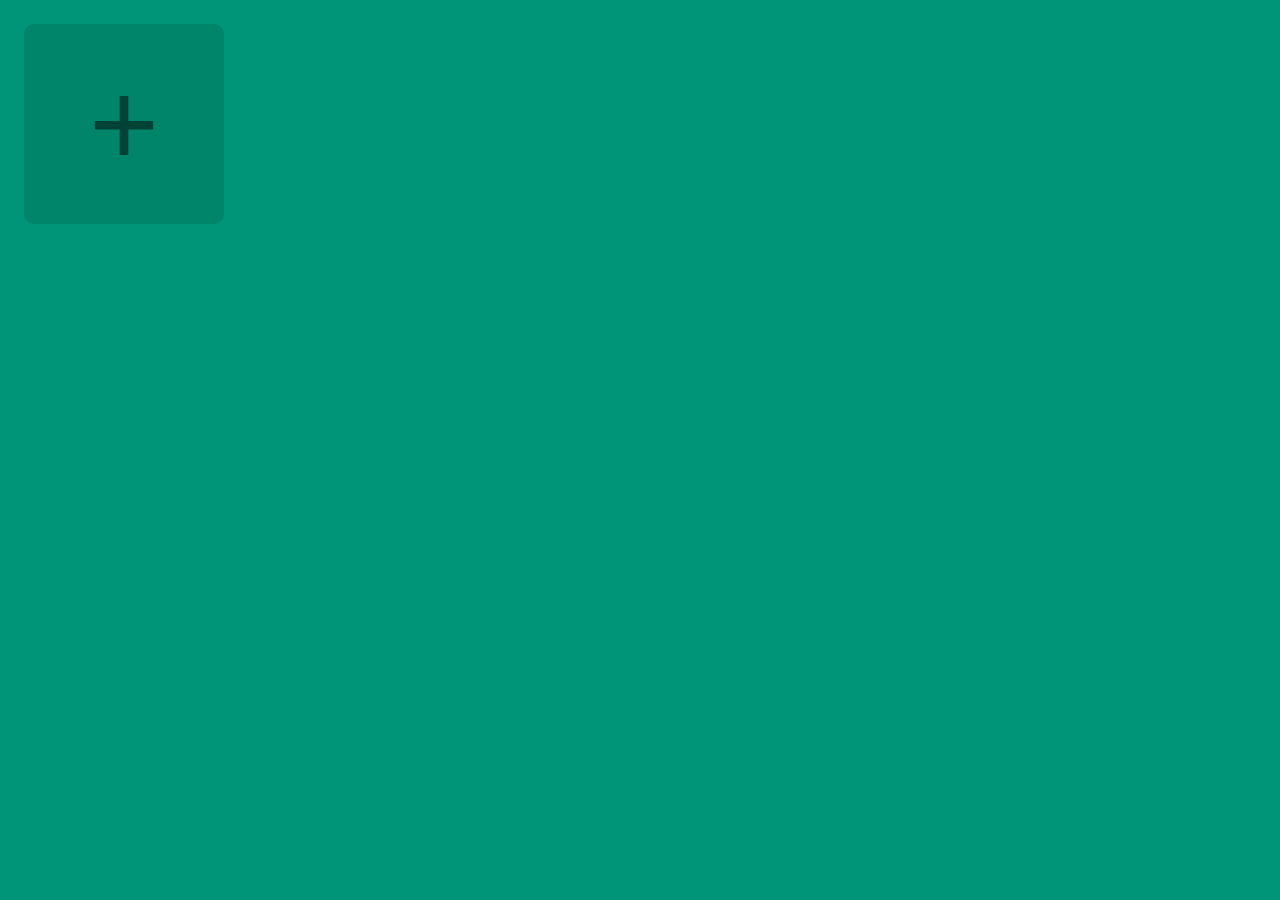
<file: templates/whiteboard.html>
<!DOCTYPE html>
<head>
    <meta name="viewport" content="width=device-width, initial-scale=1.0">
    <meta charset="utf-8">
    <title>Fun Whiteboard</title>
    <link rel="shortcut icon" href="/assets/favicon.ico">
    <link rel="stylesheet" href="../static/whiteboard.css">
</head>

<body> 

    <div id="app">
        <button class="add-note" type="button">+</button>
      </div>
    
      <script src="../static/whiteboard.js"></script>

</body>
</file>
<file: static/whiteboard.css>
body {
    margin: 0;
    background: #009578;
  }
  
  #app {
    display: grid;
    grid-template-columns: repeat(auto-fill, 200px);
    padding: 24px;
    gap: 24px;
  }
  
  .note {
    height: 200px;
    box-sizing: border-box;
    padding: 16px;
    border: none;
    border-radius: 10px;
    box-shadow: 0 0 7px rgba(0, 0, 0, 0.15);
    resize: none;
    font-family: sans-serif;
    font-size: 16px;
  }
  
  .add-note {
    height: 200px;
    border: none;
    outline: none;
    background: rgba(0, 0, 0, 0.1);
    border-radius: 10px;
    font-size: 120px;
    color: rgba(0, 0, 0, 0.5);
    cursor: pointer;
    transition: background 0.2s;
  }
  
  .add-note:hover {
    background: rgba(0, 0, 0, 0.2);
  }
</file>
